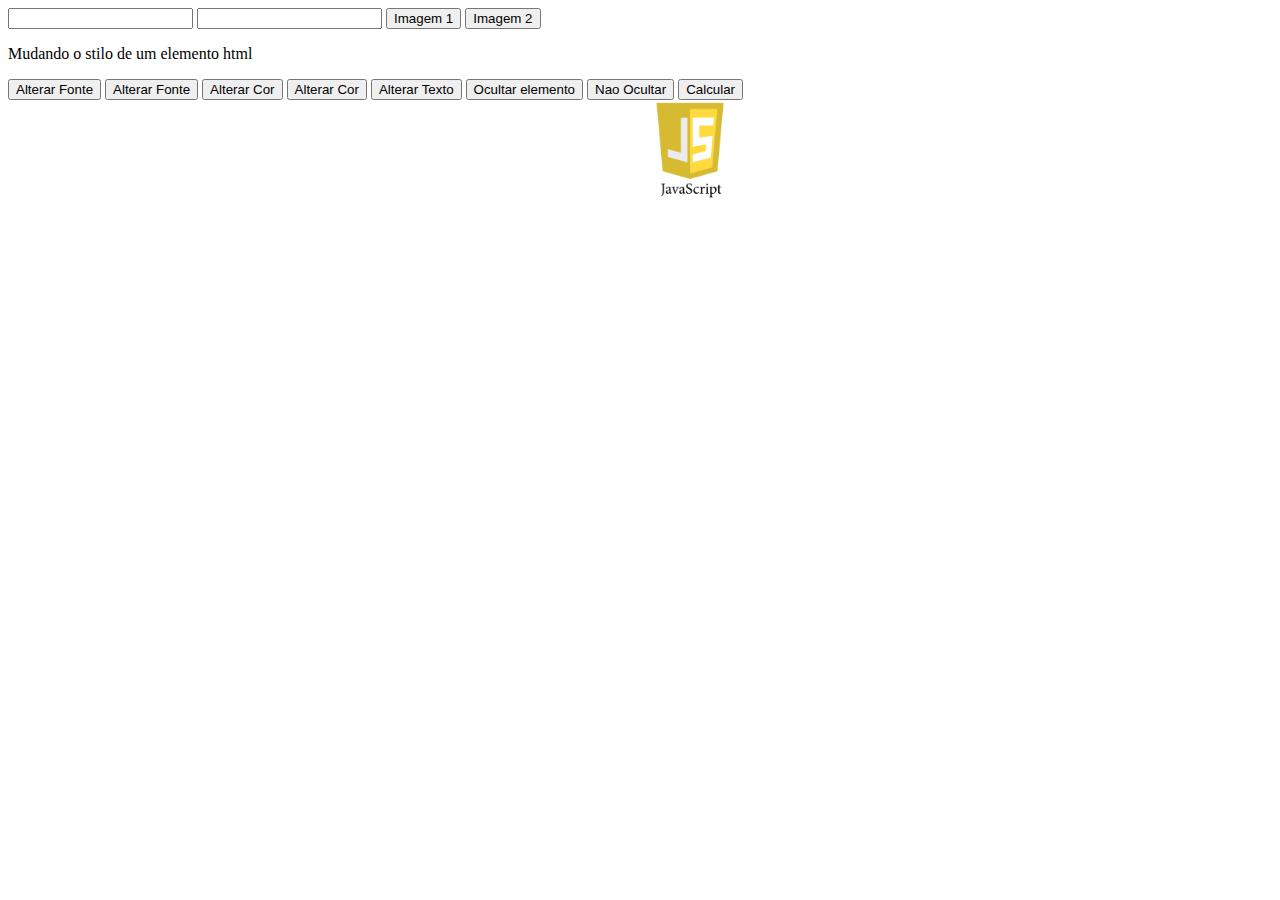
<file: index.html>
<!DOCTYPE html>
<html>
	<head>
		<title>javascript</title>
		<script src="js/funcoes.js"></script>
		<link rel="stylesheet" type="text/css" href="css/style.css">
	</head>
	<body>
		<input types="text" id="num1" name="num1">
		<input types="text" id="num2" name="num2">
		<button id="botao_imagem" onclick="trocaImagem()">Imagem 1</button>
		<button id="botao_imagem" onclick="imagemTroca()">Imagem 2</button>
		<img id="myImage" src="img/js-logo-badge-512.png">
		<p id="demo">Mudando o stilo de um elemento html</p>
		<button id="botao_imagem" onclick="trocaFonte()">Alterar Fonte</button>
		<button id="botao_imagem" onclick="trocaFonte2()">Alterar Fonte</button>
		<button id="botao_imagem" onclick="trocaCor()">Alterar Cor</button>
		<button id="botao_imagem" onclick="trocaCor2()">Alterar Cor</button>
		<button id="botao_imagem" onclick="trocaTexto()">Alterar Texto</button>
		<button id="botao_imagem" onclick="ocultarElemento()">Ocultar elemento</button>
		<button id="botao_imagem" onclick="naoOcultar()">Nao Ocultar</button>
		<button id="botao_imagem" onclick="calcular()">Calcular</button>
	</body>
</html>
</file>
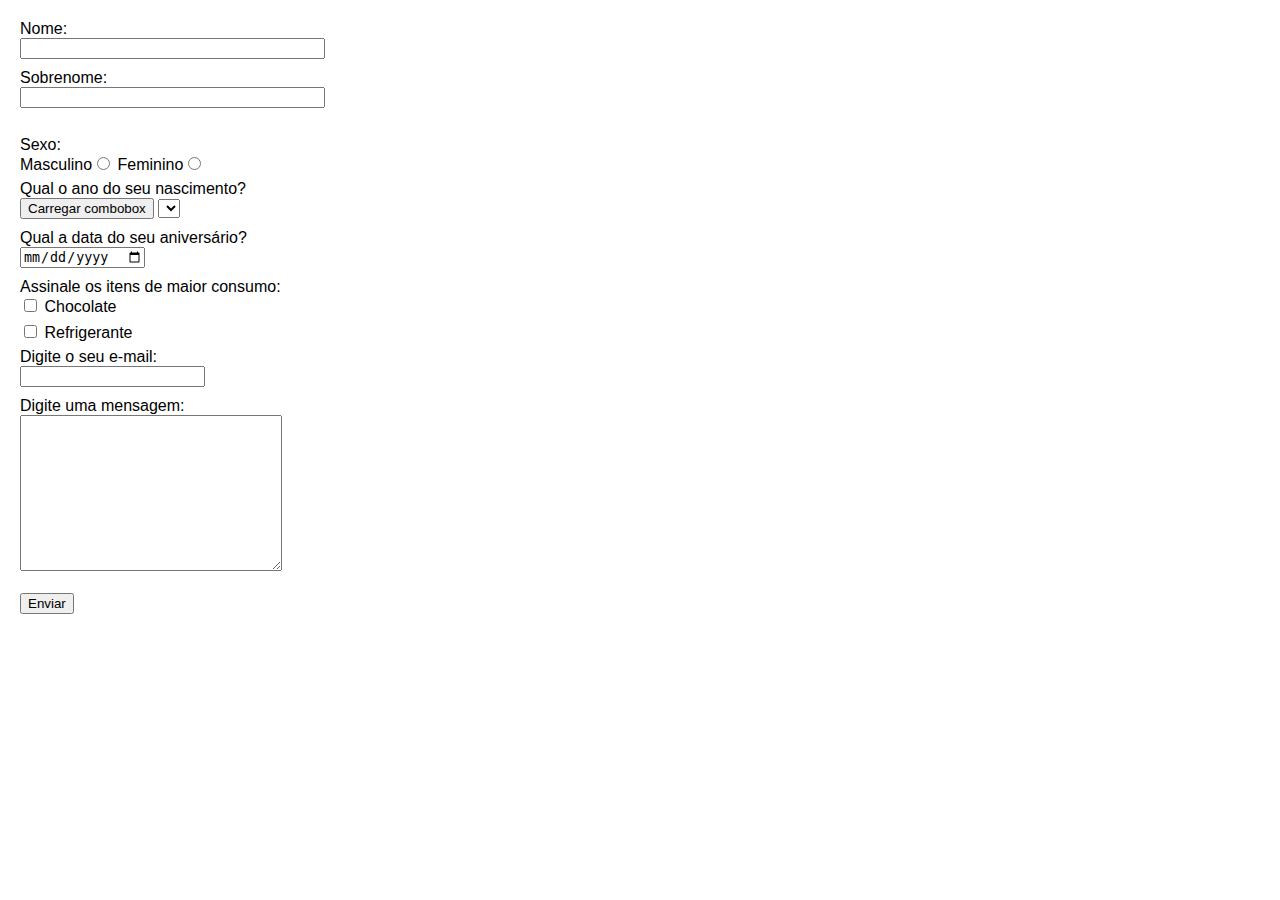
<file: Formulario.html>
<!DOCTYPE html>
<html>
	<head>
		<title>Formulário</title>
		<link rel="stylesheet" type="text/css" href="css/styleform.css">
		<script src="js/form.js"></script>
	</head>
	<body>
		<div id="form">
			<form action="">
				Nome:<br><input type="text" name="nome" value="" size="35" pattern="[a-z\s]+$" required="yes"><br>
				Sobrenome:<br><input type="text" name="sobrenome" value="" size="35" pattern="[a-z|s]+$" required="yes"><br><br>
				Sexo:<br> 
				Masculino<input type="radio" name="sexo" value="masculino"> Feminino<input type="radio" name="sexo" value="Feminino"><br>
				Qual o ano do seu nascimento?<br>
				<input type="button" id="btnCarregar" onclick="ano()" value="Carregar combobox" />
				<select name="data_nasc" id="data_nasc">
				</select><br>
				Qual a data do seu aniversário?<br>
				<input type="date" name="data de aniversario"><br>
				Assinale os itens de maior consumo:<br>
				<input type="checkbox" name="chocolate" value="chocolate"> Chocolate<br>
				<input type="checkbox" name="refrigerante" value="refrigerante"> Refrigerante<br>
				Digite o seu e-mail:<br>
				<input type="email" name="email"><br>
				Digite uma mensagem:<br>
				<textarea name="mensagem" rows="10" cols="30"></textarea><br><br>
				<input type="submit" value="Enviar">
			</form>
		</div>
	</body>
</html>
</file>
<file: css/style.css>
#myImage{
	position: absolute;
	top: 100px;
	left: 50%;
	width: 100px;
}
</file>
<file: css/styleform.css>
body{
	font-family: arial;
	font-size: 12pt;
}
input, select{
	margin-top: 10x;
	margin-bottom: 10px;
}
#form{
	position: absolute;
	top: 20px;
	left: 20px;
}
</file>
